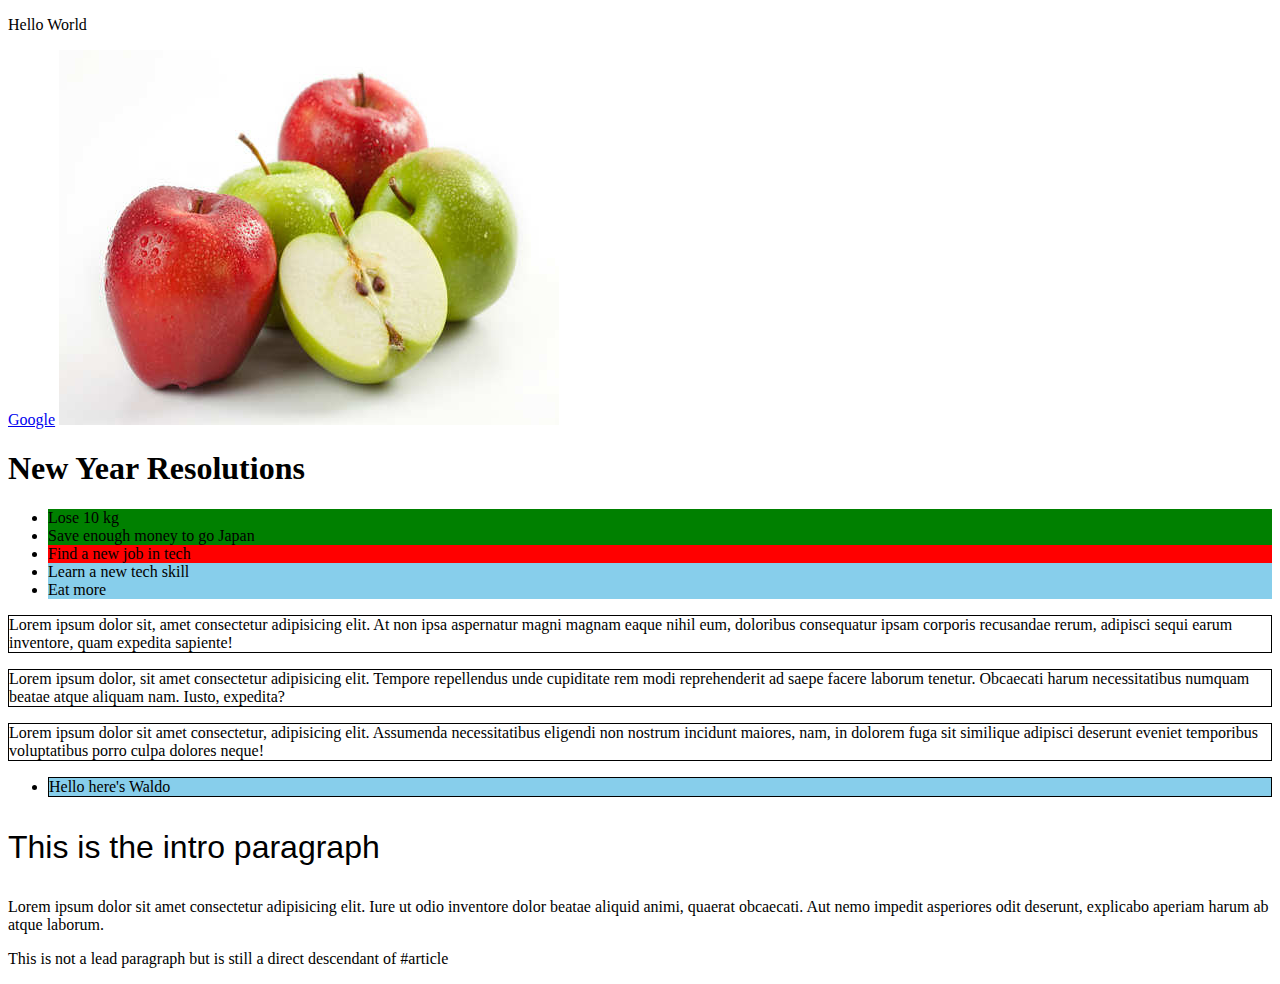
<file: 00-html-css-revision/index.html>
<!DOCTYPE html>
<html lang="en">
<head>
    <meta charset="UTF-8">
    <meta http-equiv="X-UA-Compatible" content="IE=edge">
    <meta name="viewport" content="width=device-width, initial-scale=1.0">
    <title>Document</title>
    <link rel="stylesheet" href="styles.css">
</head>
<body>
    <p>Hello World</p>
    <a href="https://www.google.com">Google</a>
    <img src="apples.jpg"/>
    <h1>New Year Resolutions</h1>
    <ul>
        <li class="good-to-have">Lose 10 kg</li>
        <li class="good-to-have">Save enough money to go Japan</li>
        <li id="important">Find a new job in tech</li>
        <li>Learn a new tech skill</li>
        <li>Eat more</li>
    </ul>
    <div id="content">
        <p>Lorem ipsum dolor sit, amet consectetur adipisicing elit. At non ipsa aspernatur magni magnam eaque nihil eum, doloribus consequatur ipsam corporis recusandae rerum, adipisci sequi earum inventore, quam expedita sapiente!</p>
        <p>Lorem ipsum dolor, sit amet consectetur adipisicing elit. Tempore repellendus unde cupiditate rem modi reprehenderit ad saepe facere laborum tenetur. Obcaecati harum necessitatibus numquam beatae atque aliquam nam. Iusto, expedita?</p>
        <p>Lorem ipsum dolor sit amet consectetur, adipisicing elit. Assumenda necessitatibus eligendi non nostrum incidunt maiores, nam, in dolorem fuga sit similique adipisci deserunt eveniet temporibus voluptatibus porro culpa dolores neque!</p>
        <div>
            <ul>
                <li>
                    <p>Hello here's Waldo</p>
                </li>

            </ul>

        </div>

    </div>
    <div id="article">
        <p>This is the intro paragraph</p>
        <div>
            <p>Lorem ipsum dolor sit amet consectetur adipisicing elit. Iure ut odio inventore dolor beatae aliquid animi, quaerat obcaecati. Aut nemo impedit asperiores odit deserunt, explicabo aperiam harum ab atque laborum.</p>
        </div>
        <p>This is not a lead paragraph but is
            still a direct descendant of #article</p>
        </p>
    </div>    

</body>
</html>
</file>
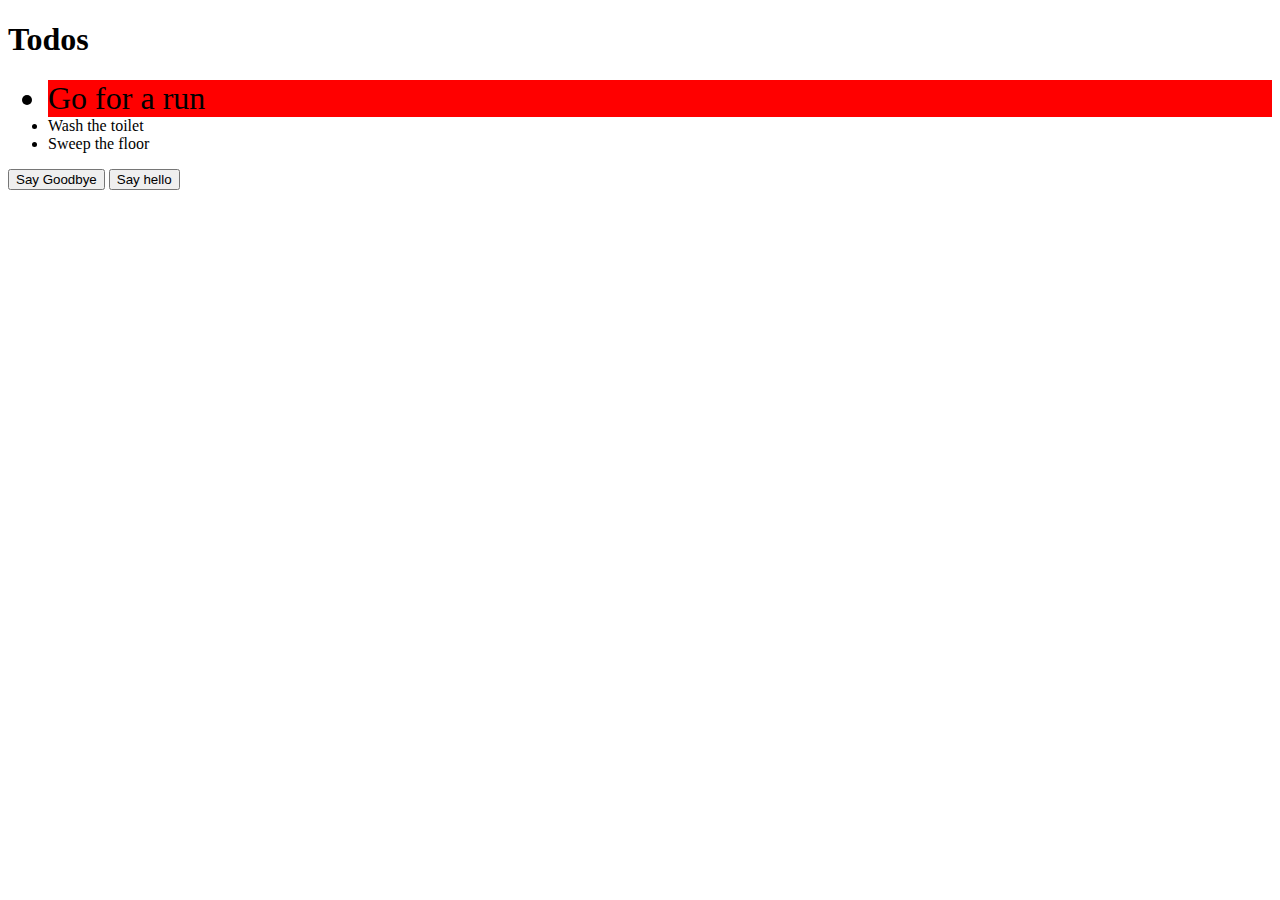
<file: 01-basic-dom/index.html>
<!DOCTYPE html>
<html lang="en">
<head>
    <meta charset="UTF-8">
    <meta http-equiv="X-UA-Compatible" content="IE=edge">
    <meta name="viewport" content="width=device-width, initial-scale=1.0">
    <title>Document</title>
</head>
<body>
    <h1 id="title">Todos</h1>
    <ul>
        <li class="important">Go for a run</li>
        <li>Wash the toilet</li>
        <li>Sweep the floor</li>
    </ul>
    <button id="btn">Say Goodbye</button>
    <button id="hello">Say hello</button>

    <script src="script.js"></script>
</body>
</html>
</file>
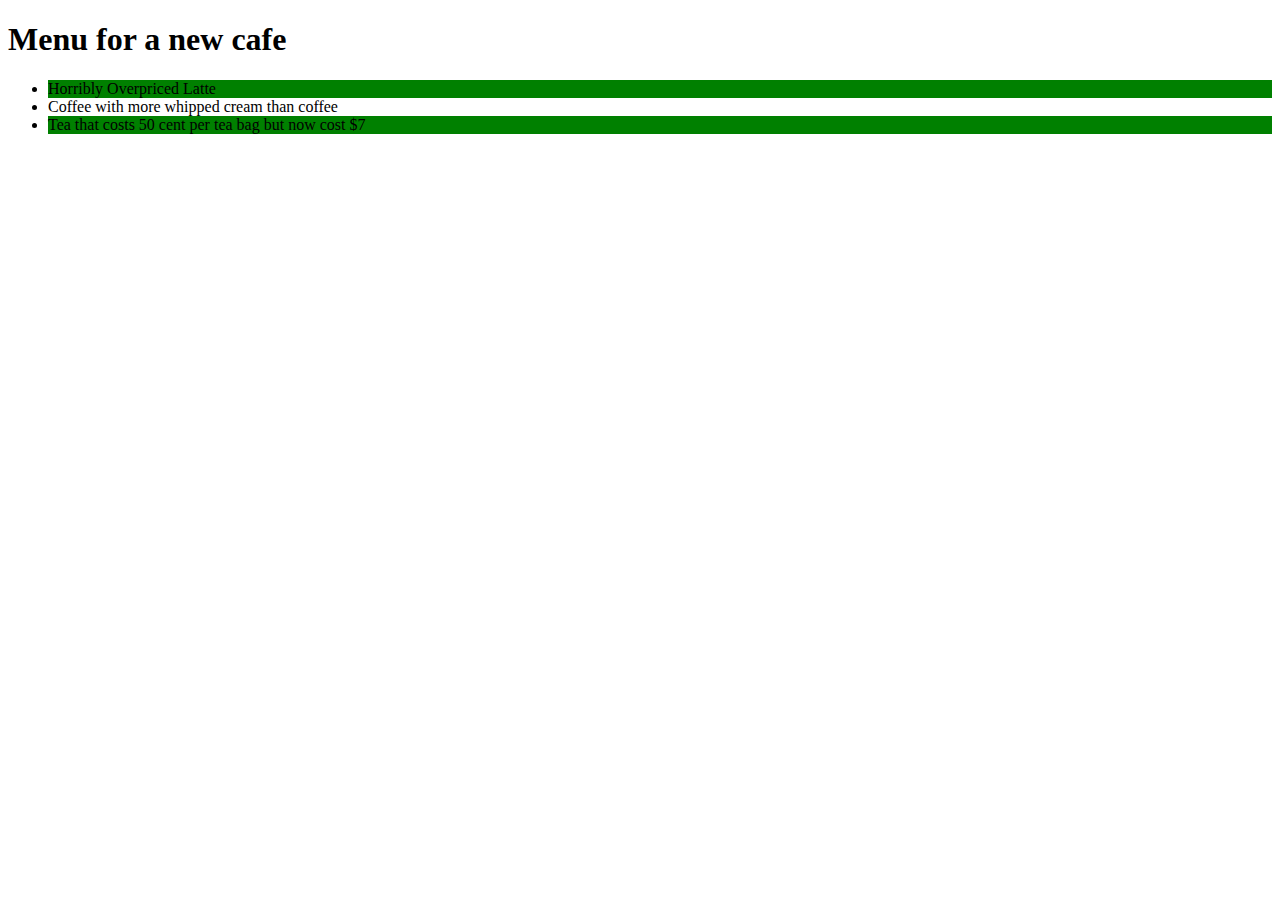
<file: 03-modify-many/index.html>
<!DOCTYPE html>
<html lang="en">
<head>
    <meta charset="UTF-8">
    <meta http-equiv="X-UA-Compatible" content="IE=edge">
    <meta name="viewport" content="width=device-width, initial-scale=1.0">
    <title>Document</title>
</head>
<body>
    <h1>Menu for a new cafe</h1>
    <ul>
        <li class="recommended">Horribly Overpriced Latte</li>
        <li>Coffee with more whipped cream than coffee</li>
        <li class="recommended">Tea that costs 50 cent per tea bag but now cost $7</li>
    </ul>
    <script src="script.js"></script>
</body>
</html>
</file>
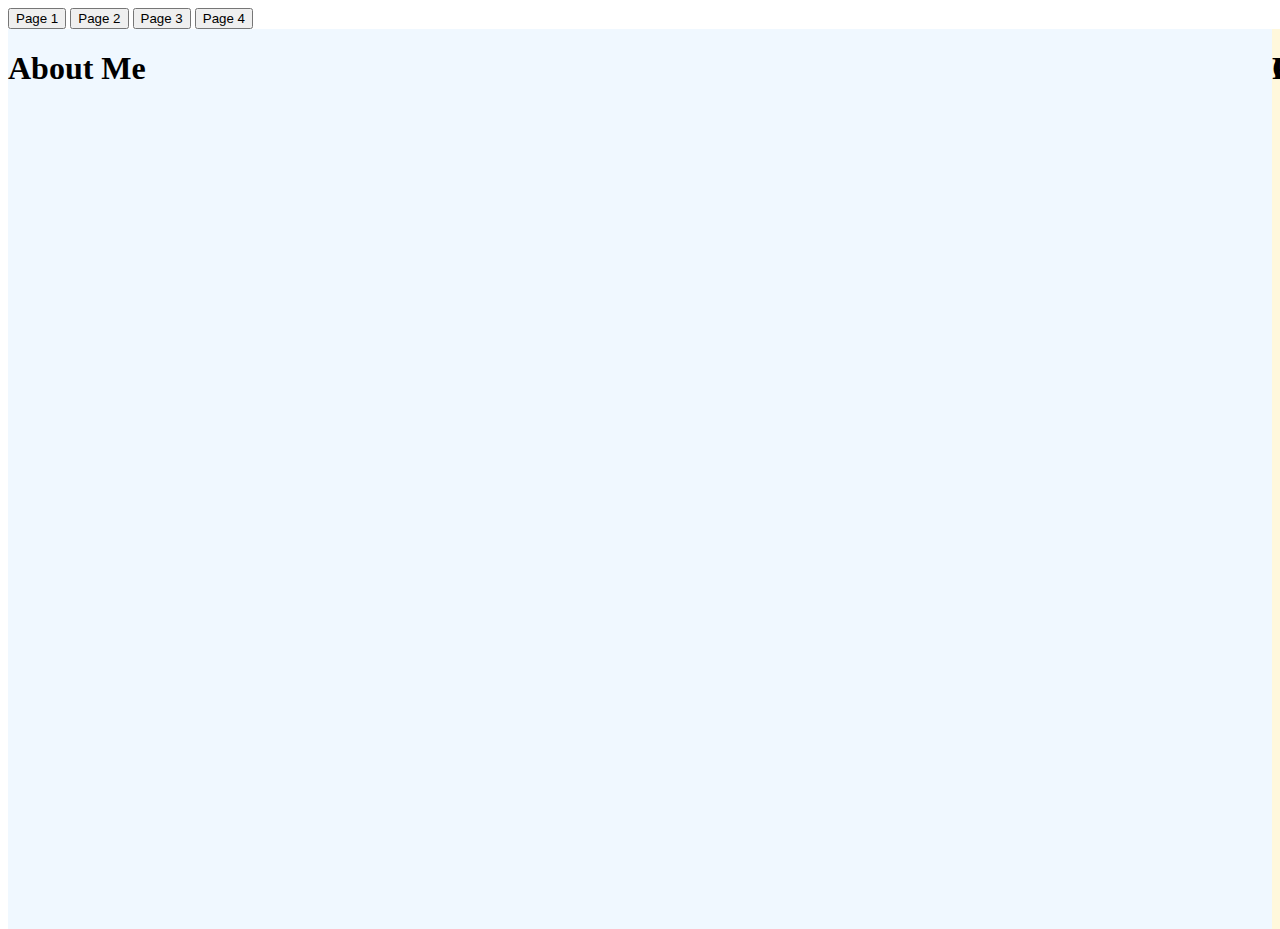
<file: 08-spa advanced/index.html>
<!doctype html>
<html lang="en">
  <head>
    <!-- Required meta tags -->
    <meta charset="utf-8">
    <meta name="viewport" content="width=device-width, initial-scale=1">

    <!-- Bootstrap CSS -->
    <link href="https://cdn.jsdelivr.net/npm/bootstrap@5.0.2/dist/css/bootstrap.min.css" rel="stylesheet" integrity="sha384-EVSTQN3/azprG1Anm3QDgpJLIm9Nao0Yz1ztcQTwFspd3yD65VohhpuuCOmLASjC" crossorigin="anonymous">


    <!-- style -->
    <link href="styles.css" rel="stylesheet">

    <title>Hello, world!</title>
  </head>


        <nav id="navbar">
            <button id="page1-btn" data-page="1">Page 1</button>
            <button id="page2-btn" data-page="2">Page 2</button>
            <button id="page3-btn" data-page="3">Page 3</button>
            <button id="page4-btn" data-page="4">Page 4</button>
        </nav>

        <div id="all-pages">
            <div class="page" id="page-1">
                <div class="container">
                    <h1>About Me</h1>
                </div>
            </div>
            <div class="page hidden" id="page-2">
                <div class="container">
                    <h1>Our Product</h1>
                </div>
            </div>
            <div class="page hidden" id="page-3">
                <div class="container">
                    <h1>Contact Us</h1>
                </div>
            </div>

            <div class="page hidden" id="page-4">
                <div class="container">
                    <h1>Page 4</h1>
                </div>
            </div>

        </div>



    <script src="https://cdn.jsdelivr.net/npm/bootstrap@5.0.2/dist/js/bootstrap.bundle.min.js" integrity="sha384-MrcW6ZMFYlzcLA8Nl+NtUVF0sA7MsXsP1UyJoMp4YLEuNSfAP+JcXn/tWtIaxVXM" crossorigin="anonymous"></script>
    <script src="script.js"></script>    

  </body>
</html>
</file>
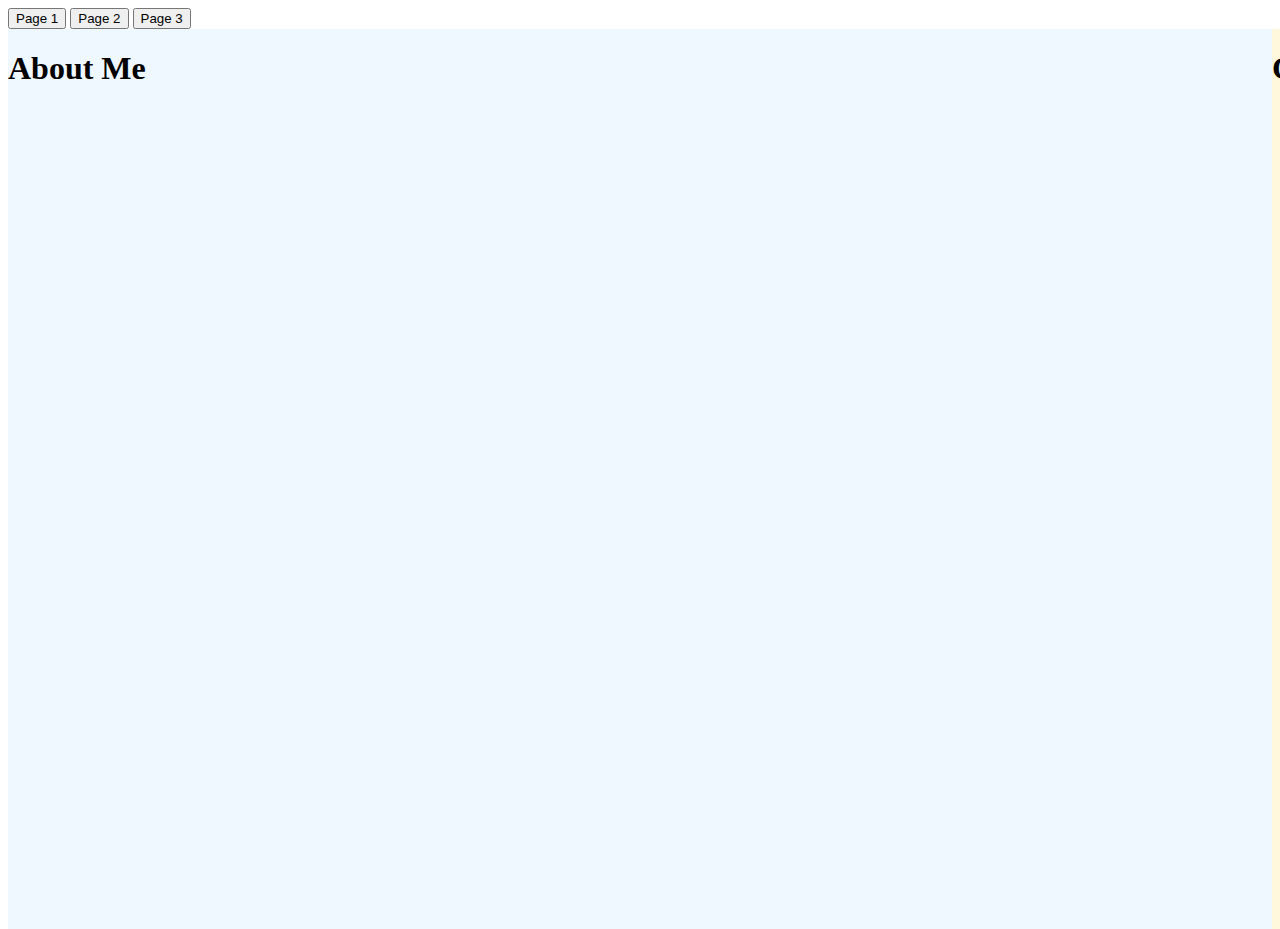
<file: 08-spa/index.html>
<!doctype html>
<html lang="en">
  <head>
    <!-- Required meta tags -->
    <meta charset="utf-8">
    <meta name="viewport" content="width=device-width, initial-scale=1">

    <!-- Bootstrap CSS -->
    <link href="https://cdn.jsdelivr.net/npm/bootstrap@5.0.2/dist/css/bootstrap.min.css" rel="stylesheet" integrity="sha384-EVSTQN3/azprG1Anm3QDgpJLIm9Nao0Yz1ztcQTwFspd3yD65VohhpuuCOmLASjC" crossorigin="anonymous">


    <!-- style -->
    <link href="styles.css" rel="stylesheet">

    <title>Hello, world!</title>
  </head>


        <nav>
            <button id="page1-btn">Page 1</button>
            <button id="page2-btn">Page 2</button>
            <button id="page3-btn">Page 3</button>
        </nav>

        <div id="all-pages">
            <div class="page" id="page-1">
                <div class="container">
                    <h1>About Me</h1>
                </div>
            </div>
            <div class="page hidden" id="page-2">
                <div class="container">
                    <h1>Our Product</h1>
                </div>
            </div>
            <div class="page hidden" id="page-3">
                <div class="container">
                    <h1>Contact Us</h1>
                </div>
            </div>

        </div>



    <script src="https://cdn.jsdelivr.net/npm/bootstrap@5.0.2/dist/js/bootstrap.bundle.min.js" integrity="sha384-MrcW6ZMFYlzcLA8Nl+NtUVF0sA7MsXsP1UyJoMp4YLEuNSfAP+JcXn/tWtIaxVXM" crossorigin="anonymous"></script>
    <script src="script.js"></script>    

  </body>
</html>
</file>
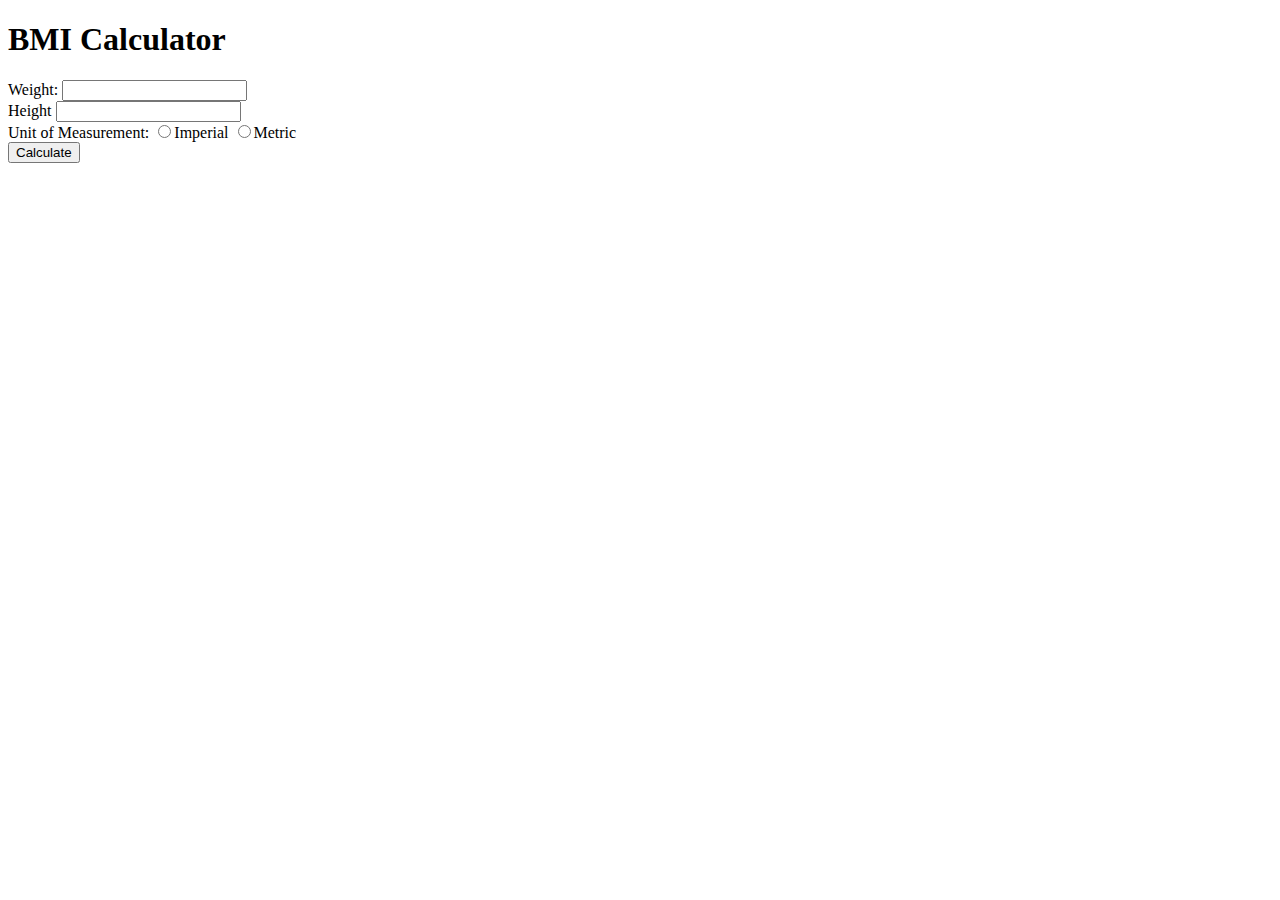
<file: 04-forms/bmi.html>
<!DOCTYPE html>
<html lang="en">
<head>
    <meta charset="UTF-8">
    <meta http-equiv="X-UA-Compatible" content="IE=edge">
    <meta name="viewport" content="width=device-width, initial-scale=1.0">
    <title>Document</title>
</head>
<body>
    <h1>BMI Calculator</h1>
    <div>
        <label>Weight:</label>
        <input type="text" id="weight"/>
    </div>
    <div>
        <label>Height</label>
        <input type="text" id="height"/>
    </div>
    <div>
        <label>Unit of Measurement:</label>
        <input type="radio" value="imperial" name="measurement" class="measurement"/><label>Imperial</label>
        <input type="radio" value="metric" name="measurement" class="measurement"/><label>Metric</label>
    </div>


  
    <div id="result"></div>
    <button id="btnCalculate">Calculate</button>
    <script src="bmi.js"></script>
</body>
</html>
</file>
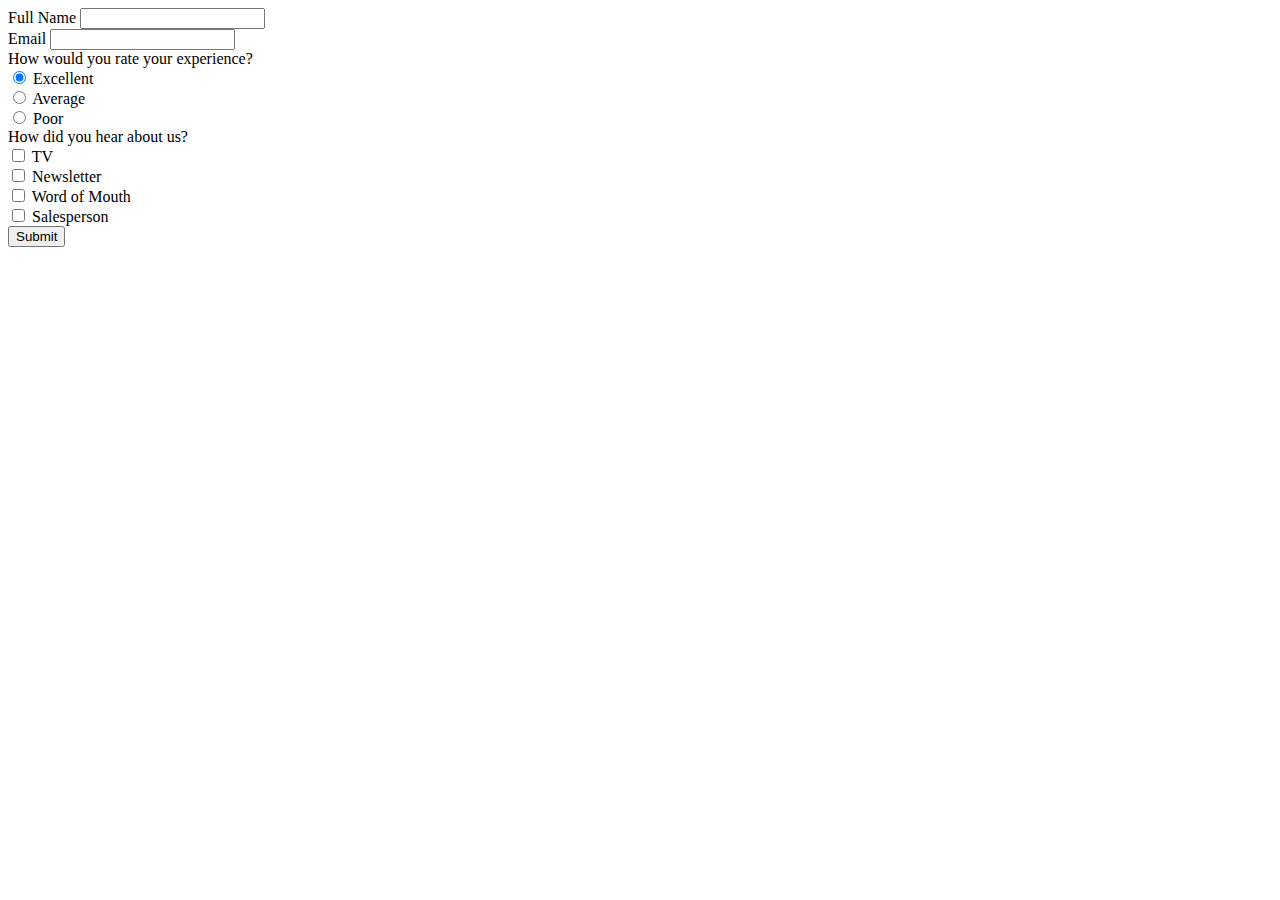
<file: 04-forms/survery.html>
<!doctype html>
<html lang="en">

<head>
    <!-- Required meta tags -->
    <meta charset="utf-8">
    <meta name="viewport" content="width=device-width, initial-scale=1">

    <!-- Bootstrap CSS -->
    <link
        href="https://cdn.jsdelivr.net/npm/bootstrap@5.0.2/dist/css/bootstrap.min.css"
        rel="stylesheet"
        integrity="sha384-EVSTQN3/azprG1Anm3QDgpJLIm9Nao0Yz1ztcQTwFspd3yD65VohhpuuCOmLASjC"
        crossorigin="anonymous">

    <title>Hello, world!</title>
</head>

<body>
    <div class="container">
        <div>
            <label>Full Name</label>
            <input type="text" class="form-control" id="name" />
        </div>
        <div>
            <label>Email</label>
            <input type="text" class="form-control" id="email" />
        </div>
        <div>
            <label>How would you rate your experience?</label>
            <div class="form-check">
                <input class="form-check-input rating" type="radio" name="rating" value="excellent" checked>
                <label class="form-check-label">
                    Excellent
                </label>
            </div>
            <div class="form-check">
                <input class="form-check-input rating" type="radio" name="rating" value="average">
                <label class="form-check-label">
                    Average
                </label>
            </div>
            <div class="form-check">
                <input class="form-check-input rating" type="radio" name="rating" value="poor">
                <label class="form-check-label">
                    Poor
                </label>
            </div>
        </div>
        <div>
            <label>How did you hear about us?</label>
            <div class="form-check">
                <input class="form-check-input hear-about" 
                       type="checkbox"
                       value="tv"/>
                <label class="form-check-label">
                    TV
                </label>
            </div>
            <div class="form-check">
                <input class="form-check-input hear-about"
                       type="checkbox"
                       value="newsletter"/>
                <label class="form-check-label">Newsletter</label>
            </div>
            <div class="form-check">
                <input class="form-check-input hear-about"
                       type="checkbox"
                       value="word-of-mouth"/>
                <label class="form-check-label">Word of Mouth</label>
            </div>
            <div class="form-check">
                <input class="form-check-input hear-about"
                       type="checkbox"
                       value="salesperson"/>
                <label class="form-check-label">Salesperson</label>
            </div>
        </div>
        <button class="btn btn-primary mt-3" id="btn">Submit</button>
    </div>


    <script src="survey.js"></script>
</body>

</html>
</file>
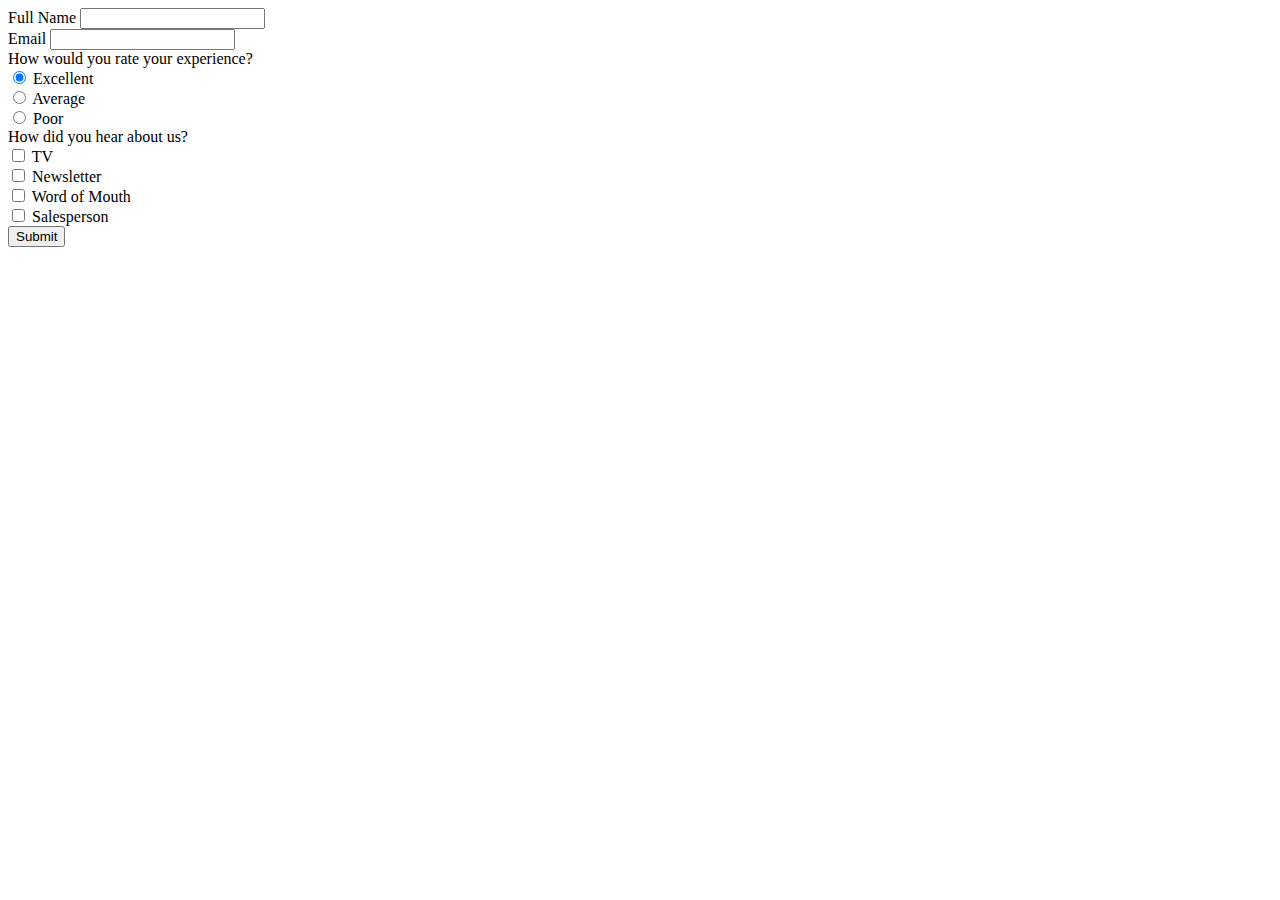
<file: 04-forms/validate.html>
<!doctype html>
<html lang="en">

<head>
    <!-- Required meta tags -->
    <meta charset="utf-8">
    <meta name="viewport" content="width=device-width, initial-scale=1">

    <!-- Bootstrap CSS -->
    <link
        href="https://cdn.jsdelivr.net/npm/bootstrap@5.0.2/dist/css/bootstrap.min.css"
        rel="stylesheet"
        integrity="sha384-EVSTQN3/azprG1Anm3QDgpJLIm9Nao0Yz1ztcQTwFspd3yD65VohhpuuCOmLASjC"
        crossorigin="anonymous">

    <title>Hello, world!</title>
</head>

<body>
    <div class="container">
        <div class="alert alert-danger" style="display:none" id="errors"></div>
        <div>
            <label>Full Name</label>
            <input type="text" class="form-control" id="name" />
        </div>
        <div>
            <label>Email</label>
            <input type="text" class="form-control" id="email" />
        </div>
        <div>
            <label>How would you rate your experience?</label>
            <div class="form-check">
                <input class="form-check-input rating" type="radio" name="rating" value="excellent" checked>
                <label class="form-check-label">
                    Excellent
                </label>
            </div>
            <div class="form-check">
                <input class="form-check-input rating" type="radio" name="rating" value="average">
                <label class="form-check-label">
                    Average
                </label>
            </div>
            <div class="form-check">
                <input class="form-check-input rating" type="radio" name="rating" value="poor">
                <label class="form-check-label">
                    Poor
                </label>
            </div>
        </div>
        <div>
            <label>How did you hear about us?</label>
            <div class="form-check">
                <input class="form-check-input hear-about" 
                       type="checkbox"
                       value="tv"/>
                <label class="form-check-label">
                    TV
                </label>
            </div>
            <div class="form-check">
                <input class="form-check-input hear-about"
                       type="checkbox"
                       value="newsletter"/>
                <label class="form-check-label">Newsletter</label>
            </div>
            <div class="form-check">
                <input class="form-check-input hear-about"
                       type="checkbox"
                       value="word-of-mouth"/>
                <label class="form-check-label">Word of Mouth</label>
            </div>
            <div class="form-check">
                <input class="form-check-input hear-about"
                       type="checkbox"
                       value="salesperson"/>
                <label class="form-check-label">Salesperson</label>
            </div>
        </div>
        <button class="btn btn-primary mt-3" id="btn">Submit</button>
    </div>


    <script src="validate.js"></script>
</body>

</html>
</file>
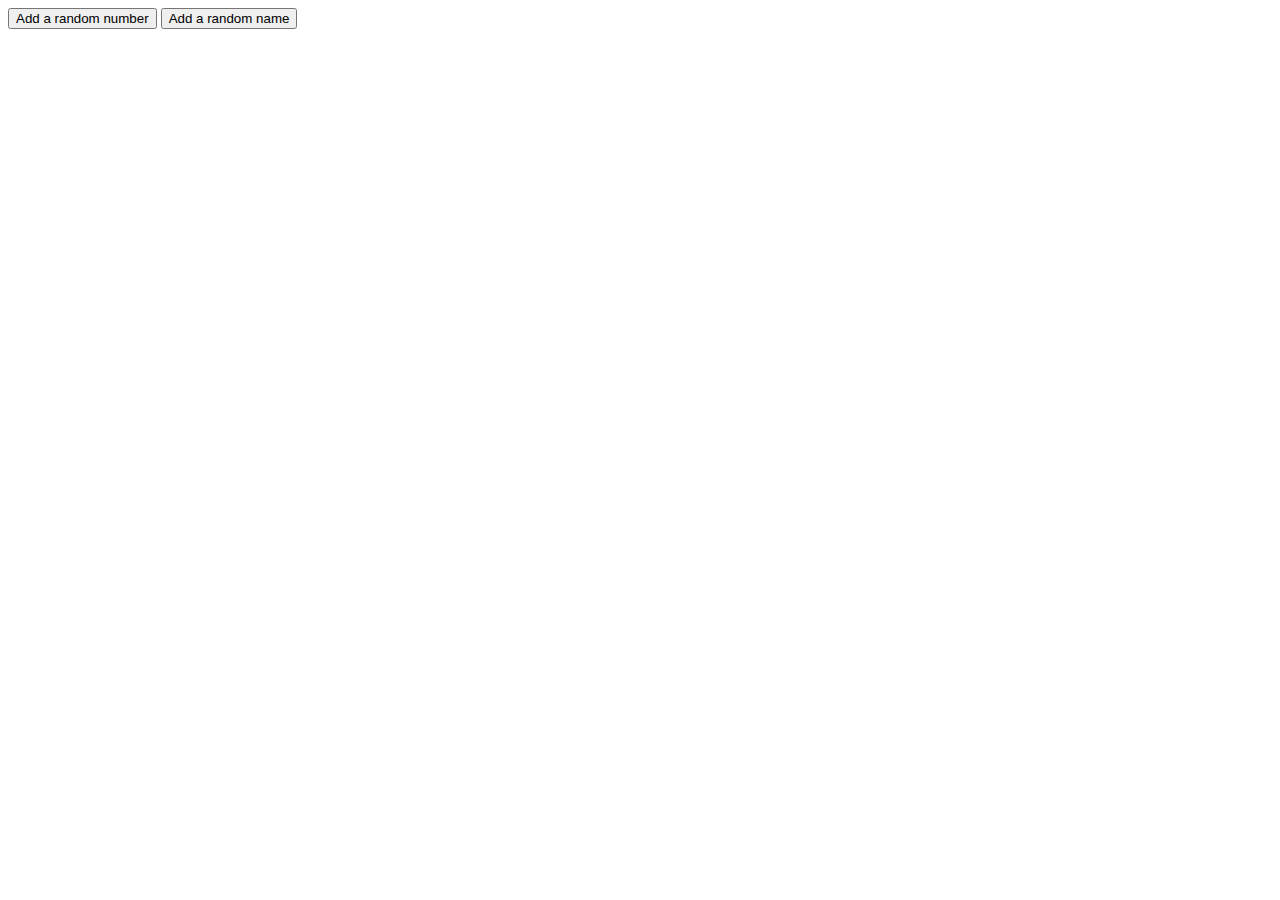
<file: 05-add-to-dom/random.html>
<!DOCTYPE html>
<html lang="en">
<head>
    <meta charset="UTF-8">
    <meta http-equiv="X-UA-Compatible" content="IE=edge">
    <meta name="viewport" content="width=device-width, initial-scale=1.0">
    <title>Document</title>
</head>
<body>
   
    <div>
        <button id="btnAdd">Add a random number</button>
        <button id="btnAddName">Add a random name</button>
    </div>
    <ul id="numbers">
        
    </ul>
    <script src="random.js"></script>
</body>
</html>
</file>
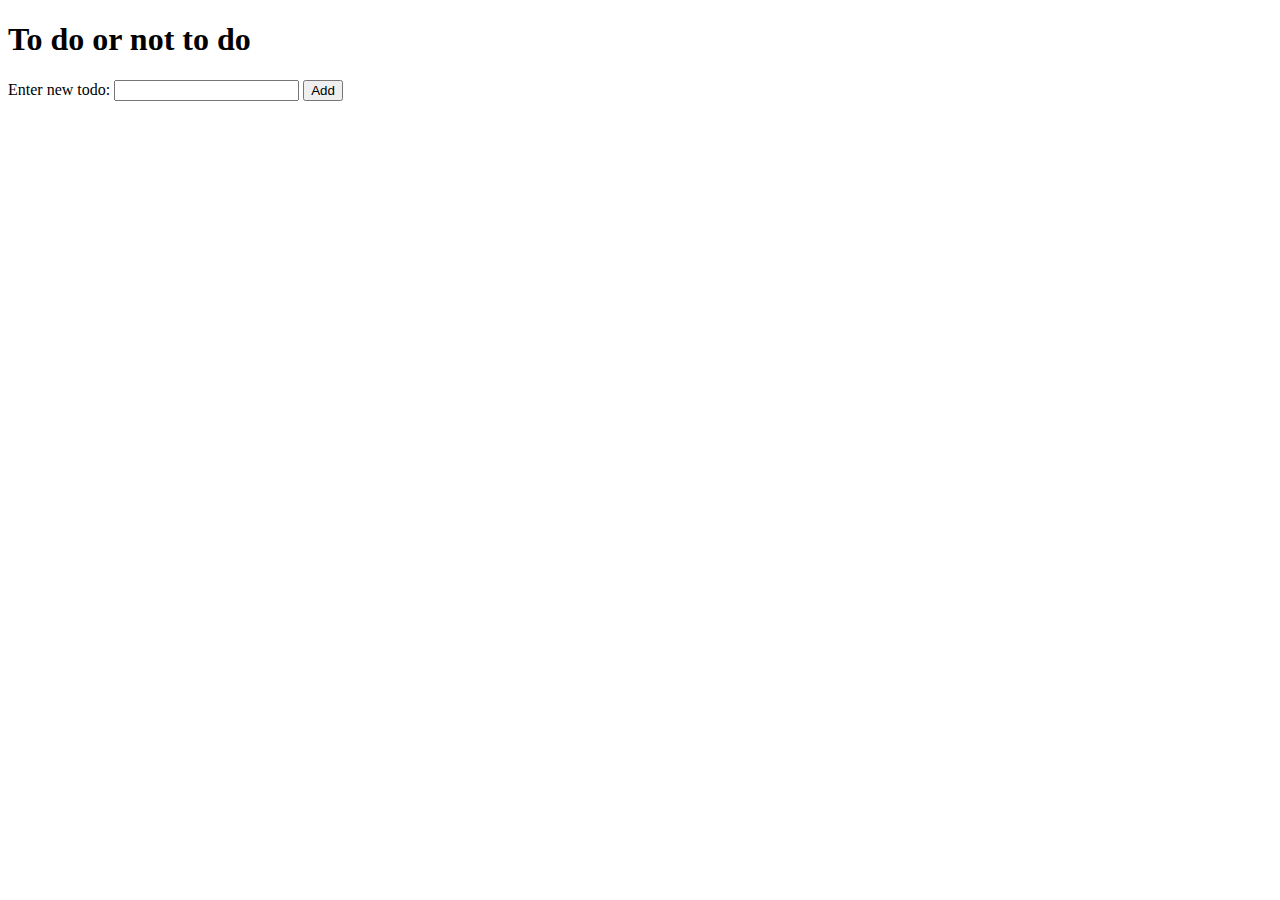
<file: 05-add-to-dom/todo.html>
<!DOCTYPE html>
<html lang="en">
<head>
    <meta charset="UTF-8">
    <meta http-equiv="X-UA-Compatible" content="IE=edge">
    <meta name="viewport" content="width=device-width, initial-scale=1.0">
    <title>Document</title>
</head>
<body>
    <h1>To do or not to do</h1>
    <ul id="todos">

    </ul>
    <label>Enter new todo:</label>
    <input type="text" id="newTask"/>
    <button id="btnAdd">Add</button>

    <script src="todo.js"></script>
</body>
</html>
</file>
<file: 00-html-css-revision/styles.css>
/* if we still have an
element name, we select ALL
instances of that element.
The following will select all the <li>
elements */

li {
    background-color: skyblue;
}

li#important {
    background-color: red;
}

#important {
    background-color: yellow;
}

.good-to-have {
    background-color: green;
}

/* child selector */
#content p {
    border:1px solid black;
}

#article > p:first-child {
    font-size: 32px;
    font-family: Verdana, Geneva, Tahoma, sans-serif
}
</file>
<file: 08-spa advanced/styles.css>
.page {
    height: 100vh;
    box-sizing: border-box; 
    /* padding and margin will be part of the element's width/height without adding to it */
    position: absolute;
    width: 100%;
}

#page-1 {
    background-color: aliceblue;
}

#page-2 {
    background-color: blanchedalmond;
}

#page-3 {
    background-color: cornsilk;
}

#all-pages {
    position: relative;
}

.hidden {
    /* move hidden page to the
    left by 100% of its width */
    transform: translateX(100%);
    transition: transform 1s;
}

.show {
    transform: translateX(0);
    transition: transform 1s;
}
</file>
<file: 08-spa/styles.css>
.page {
    height: 100vh;
    box-sizing: border-box; 
    /* padding and margin will be part of the element's width/height without adding to it */
    position: absolute;
    width: 100%;
}

#page-1 {
    background-color: aliceblue;
}

#page-2 {
    background-color: blanchedalmond;
}

#page-3 {
    background-color: cornsilk;
}

#all-pages {
    position: relative;
}

.hidden {
    /* move hidden page to the
    left by 100% of its width */
    transform: translateX(100%);
    transition: transform 1s;
}

.show {
    transform: translateX(0);
    transition: transform 1s;
}
</file>
